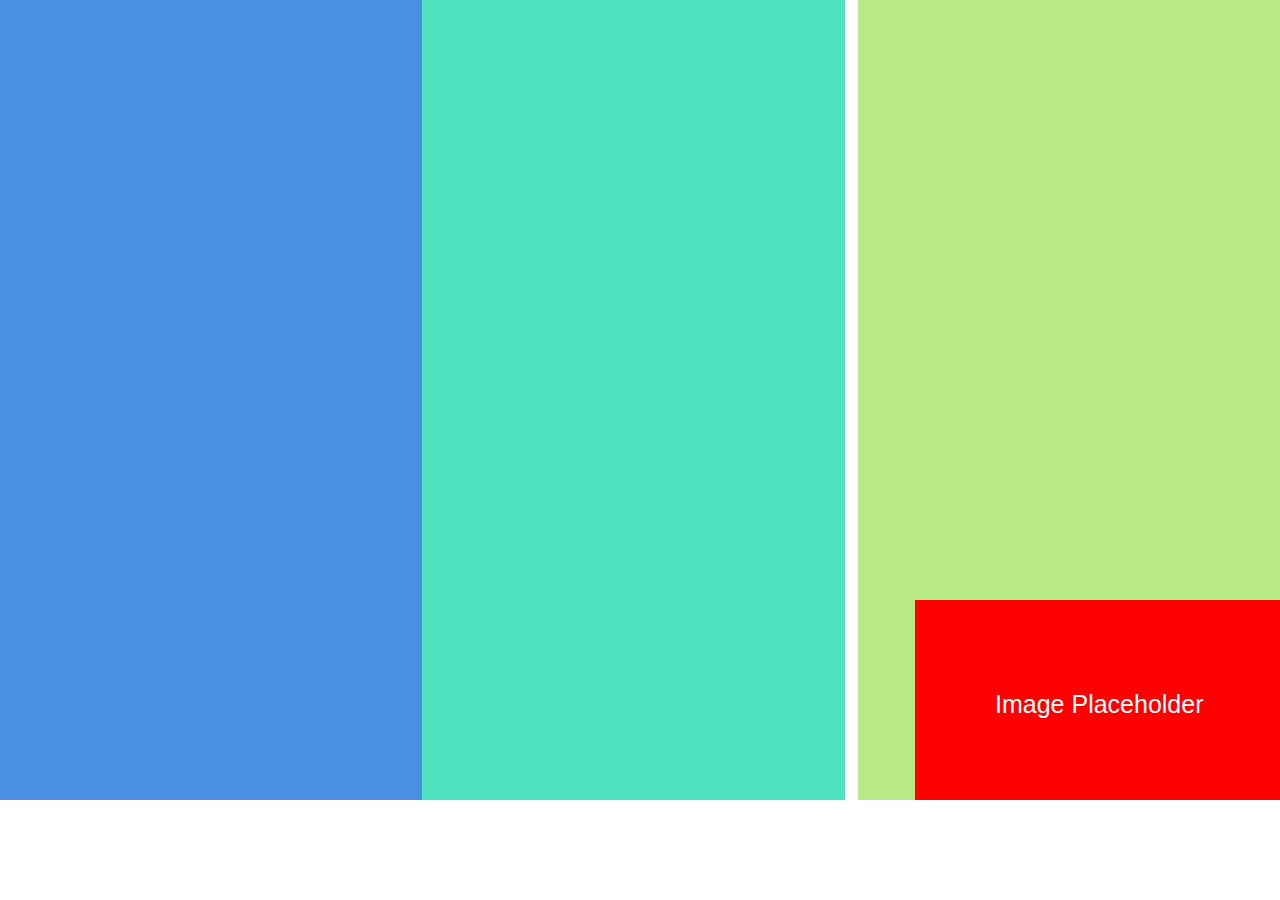
<file: second/index.html>
<!DOCTYPE html>

<html>

      <head>
            <link rel="stylesheet" href="style.css">
      </head>

      <body>

            <div class="leftColumn">

            </div>

            <div class="middleColumn">

            </div>

            <div class="rightColumn">
              <div class="imagePlaceholder">
                <p class="textAlign">Image Placeholder</p>

              </div>

            </div>


      </body>

</html>
</file>
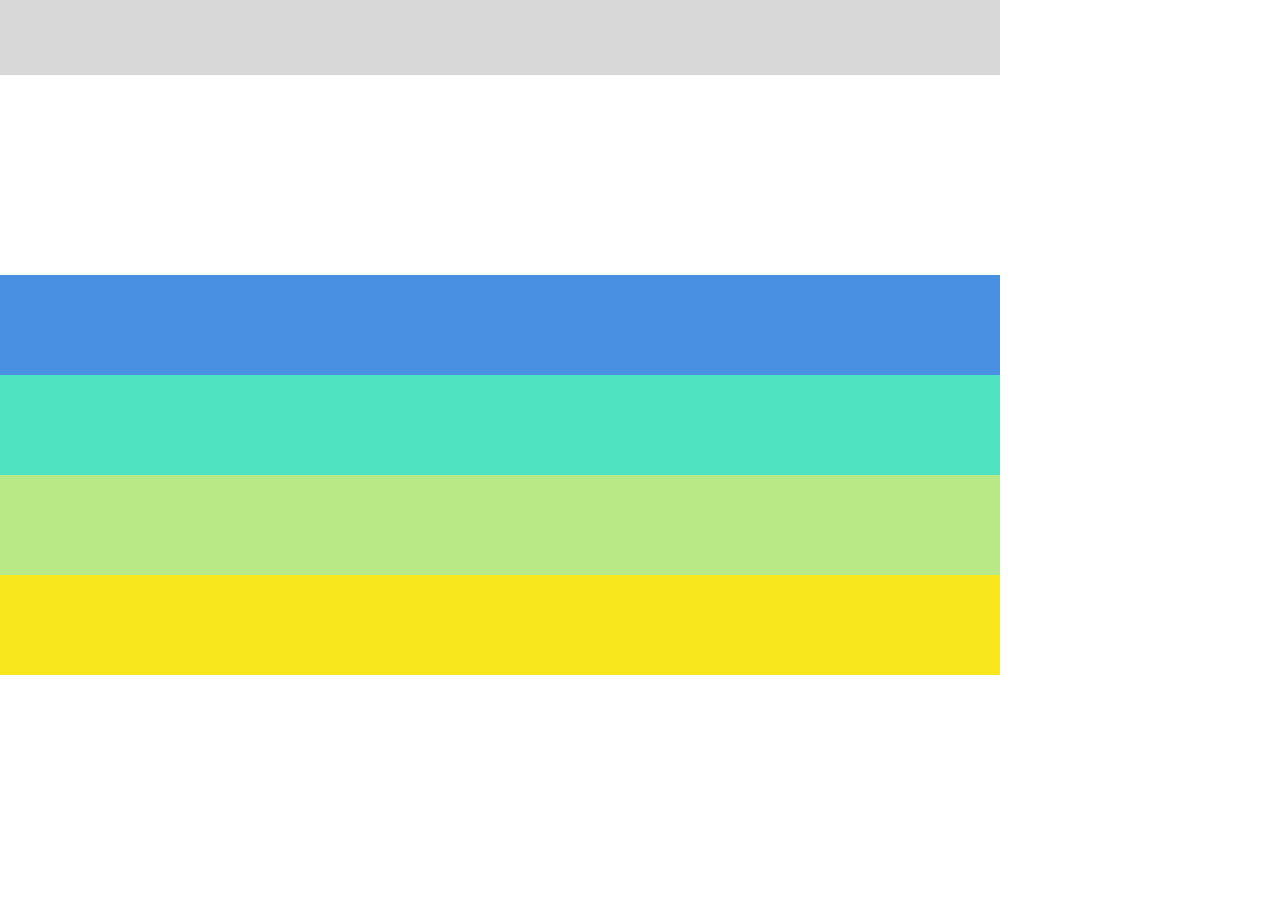
<file: third/index.html>
<!DOCTYPE html>
<html>
  <head>
    <link rel="stylesheet" type="text/css" href="style.css">
    <title></title>
  </head>
  <body>

    <div class="maindiv">
      <div class="headerbox">

      </div>

    <div class"maindiv">

    <div class="first">

    </div>

    <div class="second">

    </div>

    <div class="third">

    </div>

    <div class="fourth">

    </div>

    <div class="fifth">

    </div>






  </body>
</html>
</file>
<file: second/style.css>
html, body {
  height: 100%;
  width: 100%;
  padding: 0;
  margin: 0;
}

.leftColumn {
  height: 800px;
  width: 33%;
  padding: 0;
  margin: 0;
  background-color: #4A90E2;
  float: left;
}

.middleColumn {
  height: 800px;
  width: 33%;
  padding: 0;
  margin: 0;
  background-color: #50E3C2;
  display: inline-block;
}

.rightColumn {
  height: 800px;
  width: 33%;
  padding: 0;
  margin: 0;
  background-color: #B8E986;
  float: right;
}

.imagePlaceholder {
  height: 200px;
  width: 364.969px;
  padding: 0;
  margin: 600px 0 0 0;
  background-color: red;
  float:right;
}

.textAlign {
  color: white;
  font-family: sans-serif;
  margin: 90px 75px 50px 80px;
  font-size: 25px;
}
</file>
<file: third/style.css>
html, body {
  height: 100%;
  width: 100%;
  padding: 0;
  margin: 0;
}

.maindiv{
  height: 100px;
  width: 1000px;
  padding: 0;
  margin: 0;
  background-color: #D8D8D8;
  z-index: 1;
}

.first {
  height: 200px;
  width: 1000px;
  padding: 0;
  margin: 0;
  background-color: white;
}

.second {
  height: 100px;
  width: 1000px;
  padding: 0;
  margin: 0;
  background-color: #4A90E2
}

.third {
  height: 100px;
  width: 1000px;
  padding: 0;
  margin: 0;
  background-color: #50E3C2;
}

.fourth {
  height: 100px;
  width: 1000px;
  padding: 0;
  margin: 0;
  background-color: #B8E986;
}

.fifth {
  height: 100px;
  width: 1000px;
  padding: 0;
  margin: 0;
  background-color: #F8E71C;
}

.headerbox {
  height: 75px;
  width:75px;
  padding: 0;
  margin: 12.5
  background-color: #4A90E2;
  z-index: 10;
}
</file>
